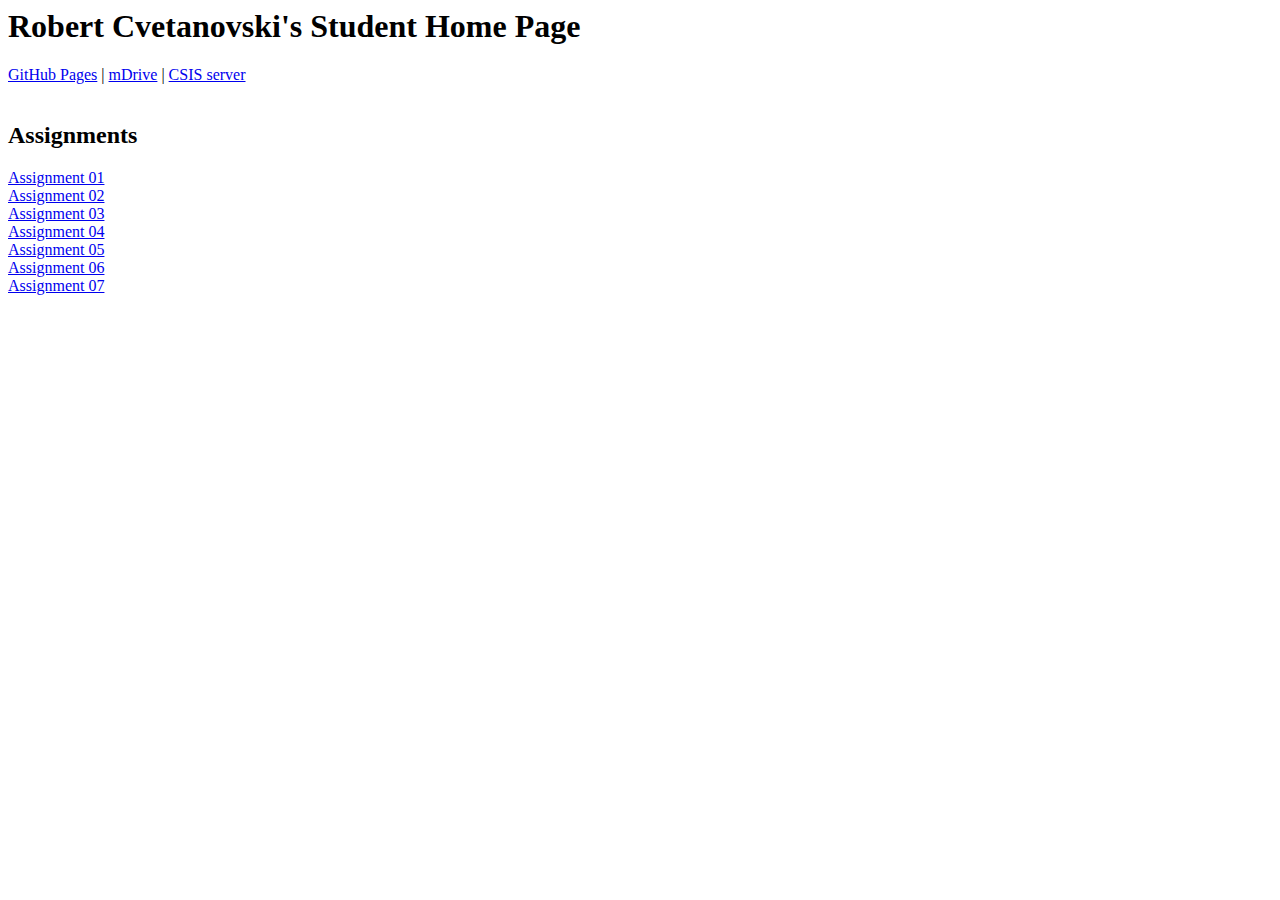
<file: index.html>
<html>
<head>
	<style>
		p {
		font: 100%/1.5 sans-serif;
		max-width: 33em;
		}
	</style>
</head>

<body>
<h1>Robert Cvetanovski's Student Home Page</h1>
<a href="https://czarofamerica.github.io/">GitHub Pages</a> | 
<a href="http://webp.svsu.edu/~rlcvetan/">mDrive</a> | 
<a href="https://csis.svsu.edu/~rlcvetan/">CSIS server</a> 
<br />
<br />
<h2>Assignments</h2>
<a href="../../assignments/assignment01.html">Assignment 01</a><br />
<a href="../../assignments/assignment02.html">Assignment 02</a><br />
<a href="../../assignments/assignment03.html">Assignment 03</a><br />
<a href="../../assignments/assignment04.html">Assignment 04</a><br />
<a href="../../assignments/assignment05.html">Assignment 05</a><br />
<a href="../../assignments/assignment06.html">Assignment 06</a><br />
<a href="../../assignments/assignment07.html">Assignment 07</a><br />
</html>
</file>
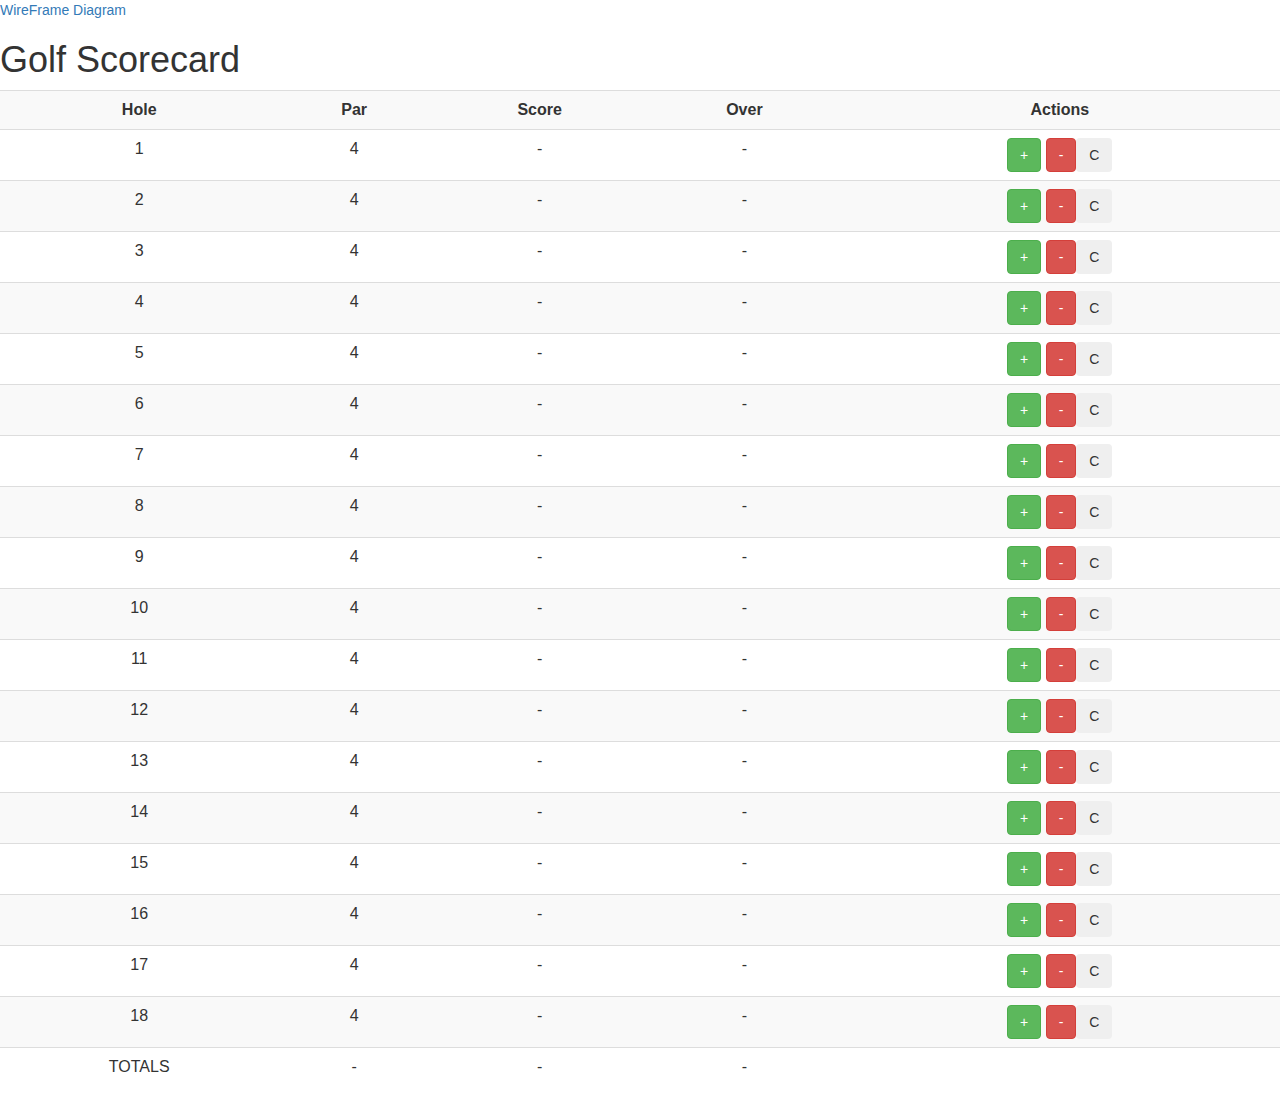
<file: assignments/assignment03.html>
<html>
    <link rel="stylesheet" href="https://maxcdn.bootstrapcdn.com/bootstrap/3.4.1/css/bootstrap.min.css"/>
    <style>
            /* center-align table columns */
            th, td {text-align: center;} z
    </style>
    <a href="assignment03.JPG">WireFrame Diagram</a>
<h1>Golf Scorecard</h1>
<body>
<table class="table table-striped">
  <tr id="0">
    <th>Hole</th>
    <th>Par</th>
    <th>Score</th>
    <th>Over</th>
    <th>Actions</th>
  </tr>
  <tr id="1">
    <td>1</td>
    <td>4</td>
    <td>-</td>
    <td>-</td>
    <td><button class="btn btn-success">+</button> <button class="btn btn-danger">-</button><button class="btn btn-clear">C</button></td>
  </tr>
  <tr id="2">
    <td>2</td>
    <td>4</td>
    <td>-</td>
    <td>-</td>
    <td><button class="btn btn-success">+</button> <button class="btn btn-danger">-</button><button class="btn btn-clear">C</button></td>
  </tr>
  <tr id="3">
    <td>3</td>
    <td>4</td>
    <td>-</td>
    <td>-</td>
    <td><button class="btn btn-success">+</button> <button class="btn btn-danger">-</button><button class="btn btn-clear">C</button></td>
  </tr>
  <tr id="4">
    <td>4</td>
    <td>4</td>
    <td>-</td>
    <td>-</td>
    <td><button class="btn btn-success">+</button> <button class="btn btn-danger">-</button><button class="btn btn-clear">C</button></td>
  </tr>
  <tr id="5">
    <td>5</td>
    <td>4</td>
    <td>-</td>
    <td>-</td>
    <td><button class="btn btn-success">+</button> <button class="btn btn-danger">-</button><button class="btn btn-clear">C</button></td>
  </tr>
  <tr id="6">
    <td>6</td>
    <td>4</td>
    <td>-</td>
    <td>-</td>
    <td><button class="btn btn-success">+</button> <button class="btn btn-danger">-</button><button class="btn btn-clear">C</button></td>
  </tr>
  <tr id="7">
    <td>7</td>
    <td>4</td>
    <td>-</td>
    <td>-</td>
    <td><button class="btn btn-success">+</button> <button class="btn btn-danger">-</button><button class="btn btn-clear">C</button></td>
  </tr>
  <tr id="8">
    <td>8</td>
    <td>4</td>
    <td>-</td>
    <td>-</td>
    <td><button class="btn btn-success">+</button> <button class="btn btn-danger">-</button><button class="btn btn-clear">C</button></td>
  </tr>
  <tr id="9">
    <td>9</td>
    <td>4</td>
    <td>-</td>
    <td>-</td>
    <td><button class="btn btn-success">+</button> <button class="btn btn-danger">-</button><button class="btn btn-clear">C</button></td>
  </tr>
  <tr id="10">
    <td>10</td>
    <td>4</td>
    <td>-</td>
    <td>-</td>
    <td><button class="btn btn-success">+</button> <button class="btn btn-danger">-</button><button class="btn btn-clear">C</button></td>
  </tr>
  <tr id="11">
    <td>11</td>
    <td>4</td>
    <td>-</td>
    <td>-</td>
    <td><button class="btn btn-success">+</button> <button class="btn btn-danger">-</button><button class="btn btn-clear">C</button></td>
  </tr>
  <tr id="12">
    <td>12</td>
    <td>4</td>
    <td>-</td>
    <td>-</td>
    <td><button class="btn btn-success">+</button> <button class="btn btn-danger">-</button><button class="btn btn-clear">C</button></td>
  </tr>
  <tr id="13">
    <td>13</td>
    <td>4</td>
    <td>-</td>
    <td>-</td>
    <td><button class="btn btn-success">+</button> <button class="btn btn-danger">-</button><button class="btn btn-clear">C</button></td>
  </tr>
  <tr id="14">
    <td>14</td>
    <td>4</td>
    <td>-</td>
    <td>-</td>
    <td><button class="btn btn-success">+</button> <button class="btn btn-danger">-</button><button class="btn btn-clear">C</button></td>
  </tr>
  <tr id="15">
    <td>15</td>
    <td>4</td>
    <td>-</td>
    <td>-</td>
    <td><button class="btn btn-success">+</button> <button class="btn btn-danger">-</button><button class="btn btn-clear">C</button></td>
  </tr>
  <tr id="16">
    <td>16</td>
    <td>4</td>
    <td>-</td>
    <td>-</td>
    <td><button class="btn btn-success">+</button> <button class="btn btn-danger">-</button><button class="btn btn-clear">C</button></td>
  </tr>
  <tr id="17">
    <td>17</td>
    <td>4</td>
    <td>-</td>
    <td>-</td>
    <td><button class="btn btn-success">+</button> <button class="btn btn-danger">-</button><button class="btn btn-clear">C</button></td>
  </tr>
  <tr id="18">
    <td>18</td>
    <td>4</td>
    <td>-</td>
    <td>-</td>
    <td><button class="btn btn-success">+</button> <button class="btn btn-danger">-</button><button class="btn btn-clear">C</button></td>
  </tr>
  <tr id="totals">
    <td id="allTotal">TOTALS</td>
    <td id="parTotal">-</td>
    <td id="scoreTotal">-</td>
    <td id="overTotal">-</td>
    <td id="NA"></td>
  </tr>
</table>
    <script src="assignment03.js"></script>
    </body>
</html>
</file>
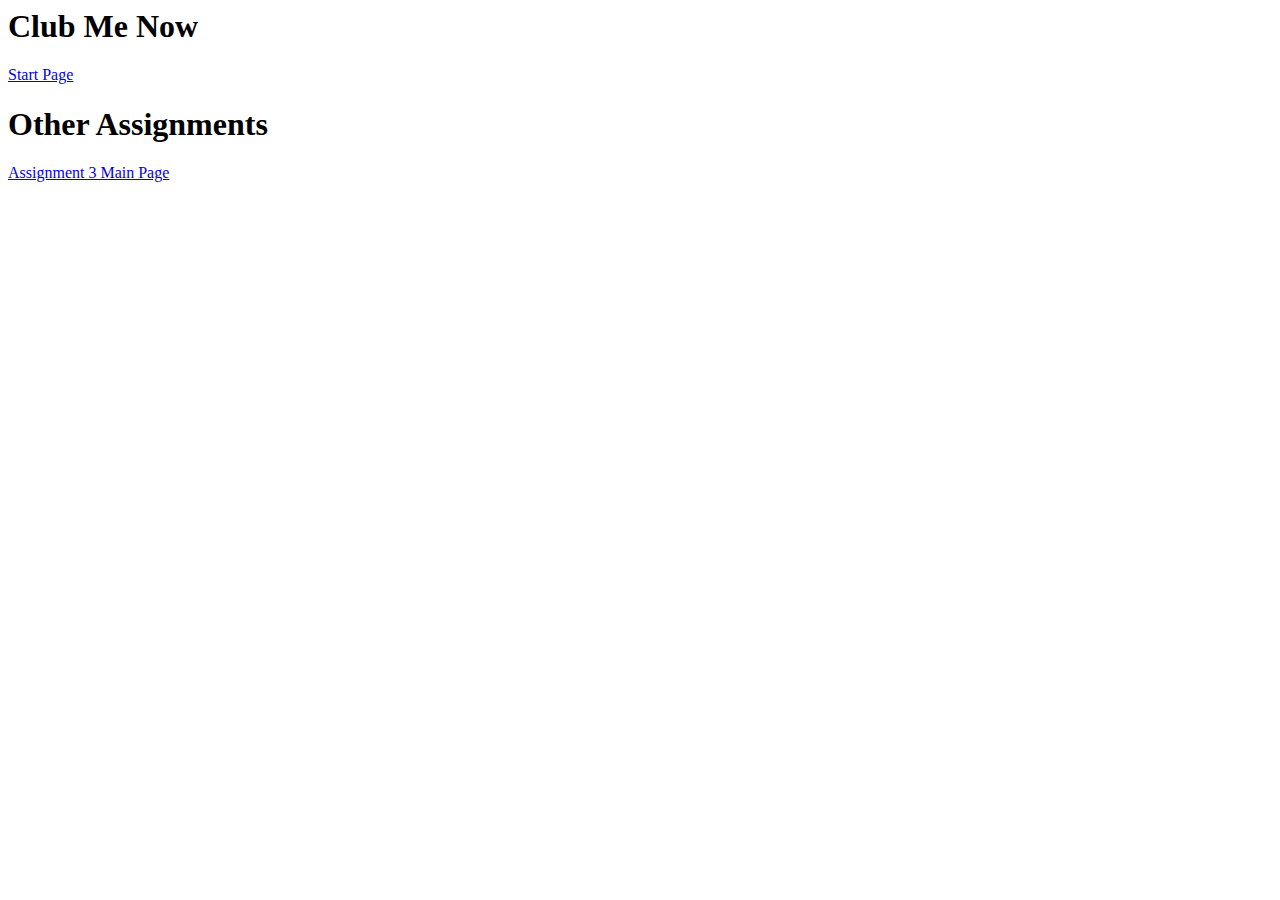
<file: assignments/assignment04.html>
<html>
   <body>

  <h1>Club Me Now</h1>
  
  <p><a href="clubMeNow.html">Start Page</a></p>

  <h1>Other Assignments</h1>
  
  <p><a href="assignment03.html">Assignment 3 Main Page</a></p>
  
</body>
</html>
</file>
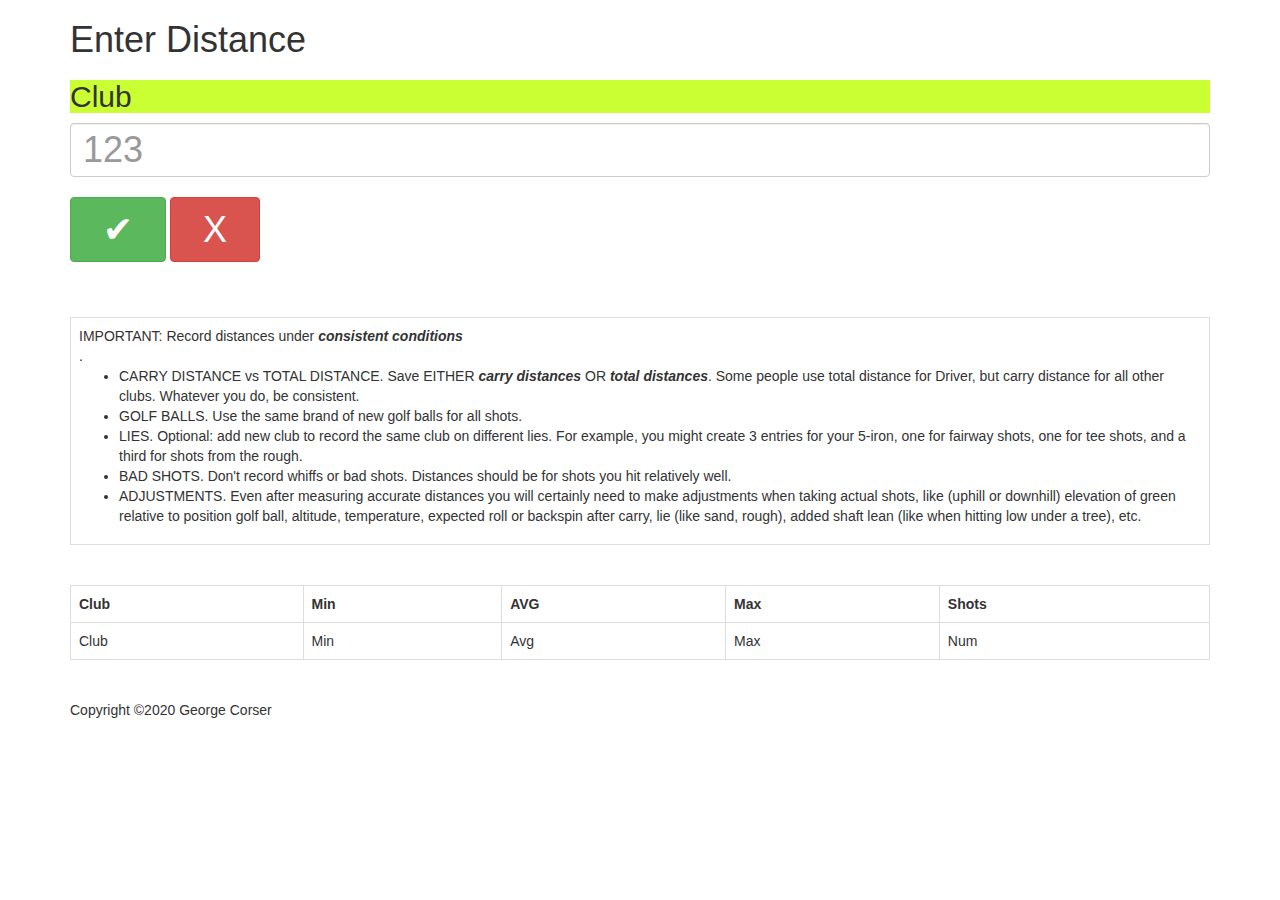
<file: assignments/clubDistanceEntry.html>
<!DOCTYPE html>

<html lang="en">

<head>

	<title>ClubMeNow - Distance Entry</title>
	<link rel="icon" href="clubMeNow300x300.png" type="image/png" />
	<!-- Bootstrap CSS -->
	<link rel='stylesheet' 
	href='https://maxcdn.bootstrapcdn.com/bootstrap/3.4.0/css/bootstrap.min.css' />
	<!-- ClubMeNow custom CSS -->
	<link rel='stylesheet' href='clubMeNow.css' />
	
</head>

<body onload='populateStatsTable(); appendTapEntryButtons();'>

<div class='container'>

	<h1>Enter Distance</h1>
	<form action='clubDistanceList.html'>
		<h2 id='clubValLbl' class='cmn_green_bkgd'>Club</h2>
		<div class='form-group'>
			<input name='clubVal' id='clubVal' type='number' 
			    class='form-control cmn_moreHeight' placeholder='123' 
				maxlength="3" required /><br>
			<button class='btn btn-success cmn_fullHeight' 
			    onclick='updateStats();'>&nbsp;&nbsp;&#x2714;&nbsp;&nbsp;</button> 
			<button class='btn btn-danger cmn_fullHeight'  
			    onclick='cancelClub();'>&nbsp;&nbsp;X&nbsp;&nbsp;</button><br><br>
		</div>
	</form>

	<div id='cmn_tapEntryButtons'>
	</div>
	<br>
	
	<table id='cmn_messageTable' class='table table-bordered'>
		<tr><td>IMPORTANT: Record distances under <b><i>consistent conditions</i></b><br>. 
		<ul>
		<li>CARRY DISTANCE vs TOTAL DISTANCE. Save EITHER <b><i>carry distances</i></b> 
		OR <b><i>total distances</i></b>. Some people use total distance for Driver, 
		but carry distance for all other clubs. Whatever you do, be consistent.</li>
		<li>GOLF BALLS. Use the same brand of new golf balls for all shots.</li>
		<li>LIES. Optional: add new club to record the same club on different lies. 
		For example, you might create 3 entries for your 5-iron, one for fairway shots, 
		one for tee shots, and a third for shots from the rough.</li>
		<li>BAD SHOTS. Don't record whiffs or bad shots. Distances should be for shots 
		you hit relatively well. </li>
		<li>ADJUSTMENTS. Even after measuring accurate distances you will certainly need 
		to make adjustments when taking actual shots, like (uphill or downhill) elevation 
		of green relative to position golf ball, altitude, temperature, expected roll or 
		backspin after carry, lie (like sand, rough), added shaft lean (like when hitting 
		low under a tree), etc. </li>
		</ul>
		</td></tr>
	<table>
	<br>
	<table id='cmn_statsTable' class='table table-bordered'>
		<tr><th>Club</th><th>Min</th><th>AVG</th><th>Max</th><th>Shots</th></tr>
		<tr>
		    <td id='cmn_club' class='cmn_bold'>Club</td><td id='cmn_min'>Min</td>
		    <td id='cmn_avg' class='cmn_bold'>Avg</td><td id='cmn_max'>Max</td>
		    <td id='cmn_num'>Num</td>
		</tr>
	<table>
	<br>
	<footer>Copyright &copy;2020 George Corser</footer>
	
</div>

<!-- ClubMeNow custom JS -->
<script src='clubMeNow.js'></script>
<script>
	// retrieve the row of the user-chosen club
	let clubRow = parseInt(localStorage.getItem('club'));
	// retrieve the "clubs" array
	let clubs = JSON.parse(localStorage.getItem('clubs'));
	// display the full clubName of the user-chosen club
	document.getElementById('clubValLbl').innerHTML 
		= '&nbsp;' + clubs[clubRow][2] + '&nbsp;' ; 
</script>
	
</body>

</html>
</file>
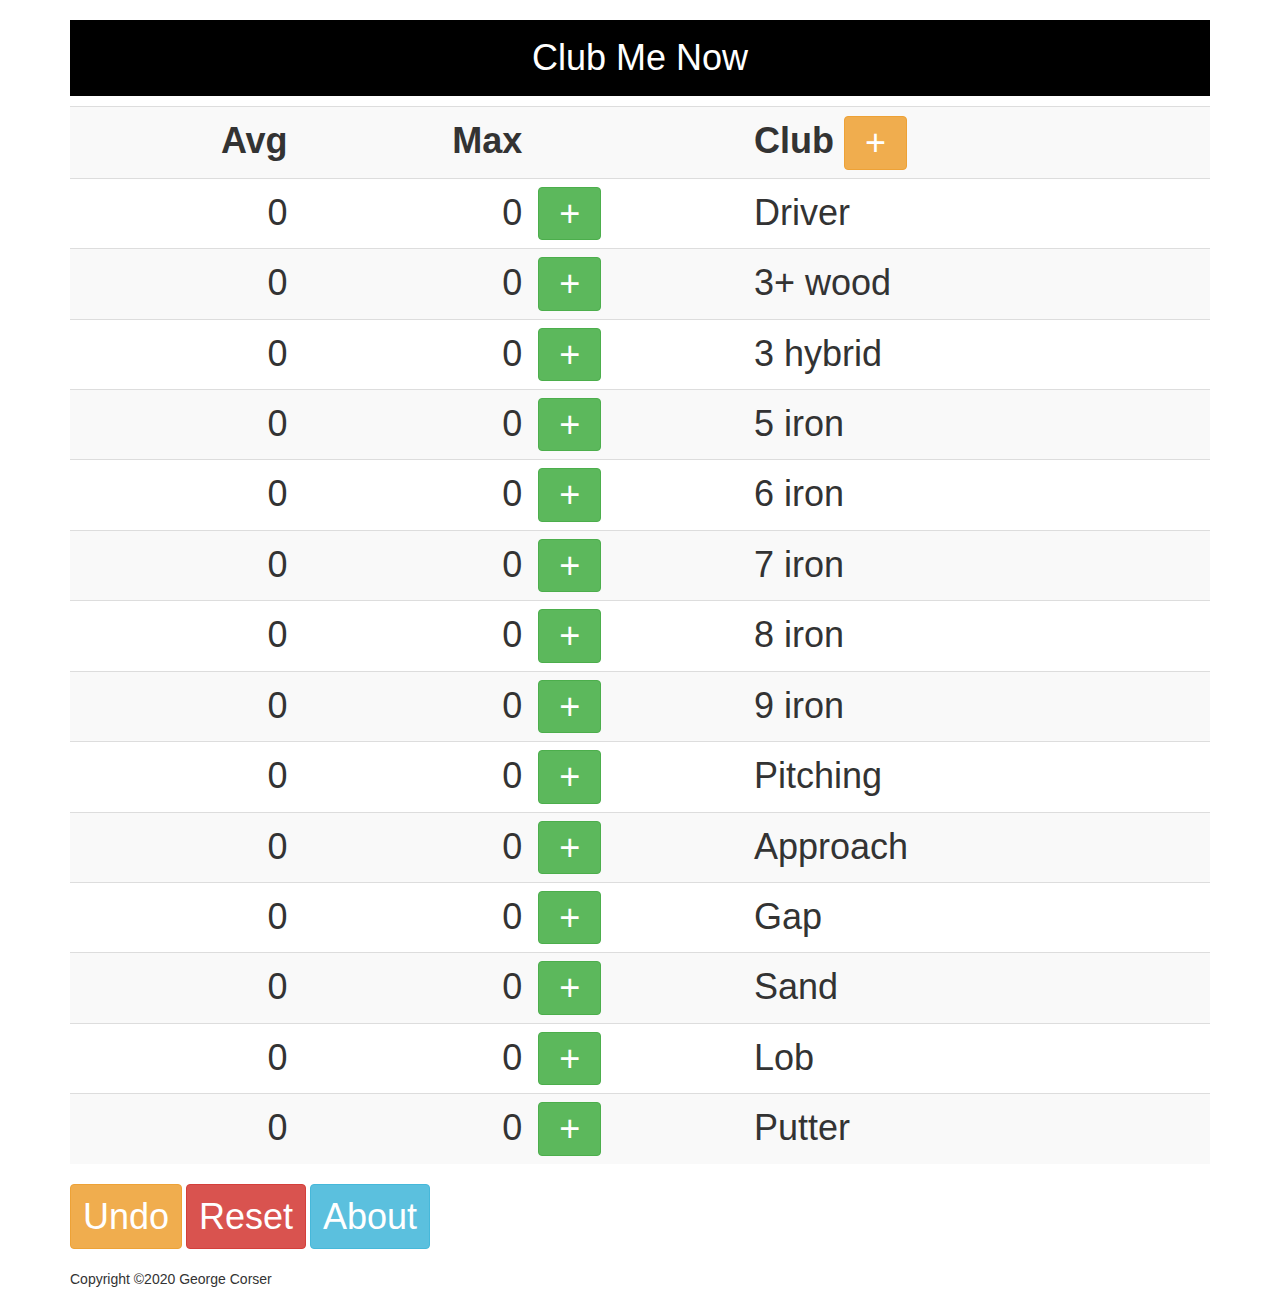
<file: assignments/clubDistanceList.html>
<!DOCTYPE html>

<html lang="en">

<head>

	<title>ClubMeNow - Distance List</title>
	<link rel="icon" href="clubMeNow300x300.png" type="image/png" />
	<!-- Bootstrap CSS -->
	<link rel='stylesheet' 
	href='https://maxcdn.bootstrapcdn.com/bootstrap/3.4.0/css/bootstrap.min.css' />
	<!-- ClubMeNow custom CSS -->
	<link rel='stylesheet' href='clubMeNow.css' />
	
</head>

<body onload='appendTableRows(); // called second'> 

<div class='container'>

	<h1 class="cmn_alignCenter cmn_fullHeight">Club Me Now</h1>
	<table id='clubTable' class='table table-striped'>
	  <tbody>
		<tr>
		  <th class='cmn_hidden'                   >Club</th>
		  <th class='cmn_alignRight cmn_fullHeight'>Avg</th>
		  <th class='cmn_alignRight cmn_hidden'    >Min</th>
		  <th class='cmn_alignRight cmn_fullHeight'>Max</th>
		  <th class='cmn_alignRight cmn_hidden'    >Num</th>
		  <th class='cmn_fullHeight'               ></th>
		  <th class='cmn_fullHeight'               >Club 
			<button class='btn btn-warning cmn_noPadding cmn_fullHeight' 
			  onclick='displayClubEntry(); // called if user clicked'>
			    &nbsp;&nbsp;+&nbsp;&nbsp;</button></th>
		</tr>
	  </tbody>
	</table>
	
	<button class='btn btn-warning cmn_fullHeight' 
	  onclick='undoLastShot();           // called if user clicked'>Undo</button> 
	<button class='btn btn-danger cmn_fullHeight' 
	  onclick='resetAllClubDistances();  // called if user clicked'>Reset</button> 
	<button class='btn btn-info cmn_fullHeight' 
	  onclick='displayAbout();           // called if user clicked'>About</button> 
	<br>
	<br>
	<footer>Copyright &copy;2020 George Corser</footer>
	
</div>

<!-- ClubMeNow custom JS -->
<script src='clubMeNow.js'></script>
<script>let clubs = loadClubDistances(); // called first</script>

</body>

</html>
</file>
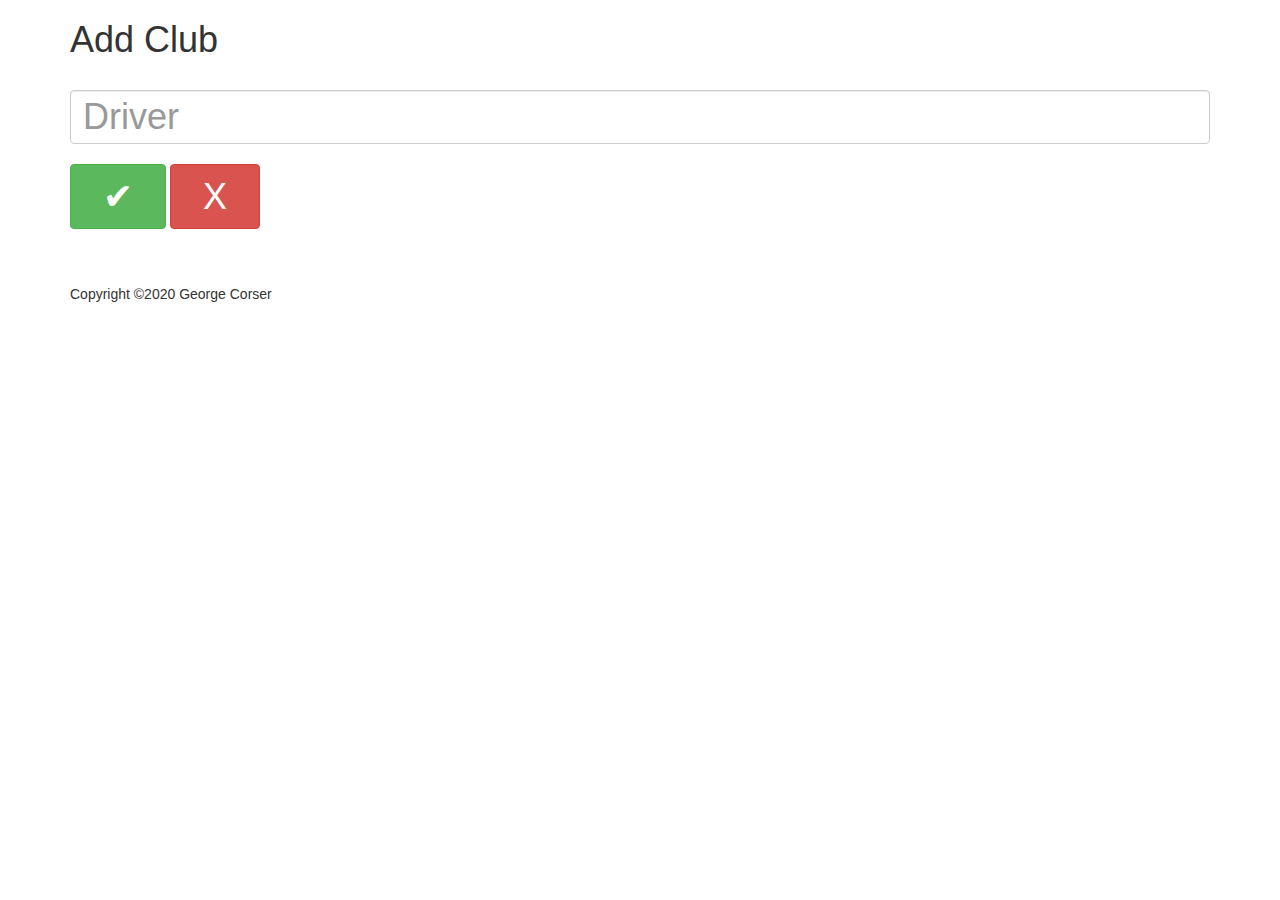
<file: assignments/clubEntry.html>
<!DOCTYPE html>

<html lang="en">

<head>

	<title>ClubMeNow - Club Entry</title>
	<link rel="icon" href="clubMeNow300x300.png" type="image/png" />
	<!-- Bootstrap CSS -->
	<link rel='stylesheet' 
	href='https://maxcdn.bootstrapcdn.com/bootstrap/3.4.0/css/bootstrap.min.css' />
	<!-- ClubMeNow custom CSS -->
	<link rel='stylesheet' href='clubMeNow.css' />
	
</head>

<body>

<div class='container'>

	<h1>Add Club</h1>
	<form action='clubDistanceList.html'>
		<div class='form-group'>
			<label for='clubName'></label>
			<input name='clubName' id='clubName' type='text' 
			    class='form-control cmn_moreHeight' 
				placeholder='Driver' required /><br>
			<button class='btn btn-success cmn_fullHeight' 
			    onclick='addClub();'>&nbsp;&nbsp;&#x2714;&nbsp;&nbsp;</button> 
			<button class='btn btn-danger cmn_fullHeight'  
			    onclick='cancelClub();'>&nbsp;&nbsp;X&nbsp;&nbsp;</button>
			<br>
			<br>
		</div>
	</form>
	
	<br>
	<footer>Copyright &copy;2020 George Corser</footer>
	
</div>

<!-- ClubMeNow custom JS -->
<script src='clubMeNow.js'></script>
<script>
	// retrieve the row of the user-chosen club
	let clubRow = parseInt(localStorage.getItem('club'));
	// retrieve the "clubs" array
	let clubs = JSON.parse(localStorage.getItem('clubs'));
	// display the full clubName of the user-chosen club
	let newClubName ;
	let newClubDistances;
	
	function addClub() {
        // your code here
	}
	
	// navigate to club distance LIST screen
    function cancelClub() {
	    window.location.href = "clubDistanceList.html"; 
    }
</script>

</body>

</html>
</file>
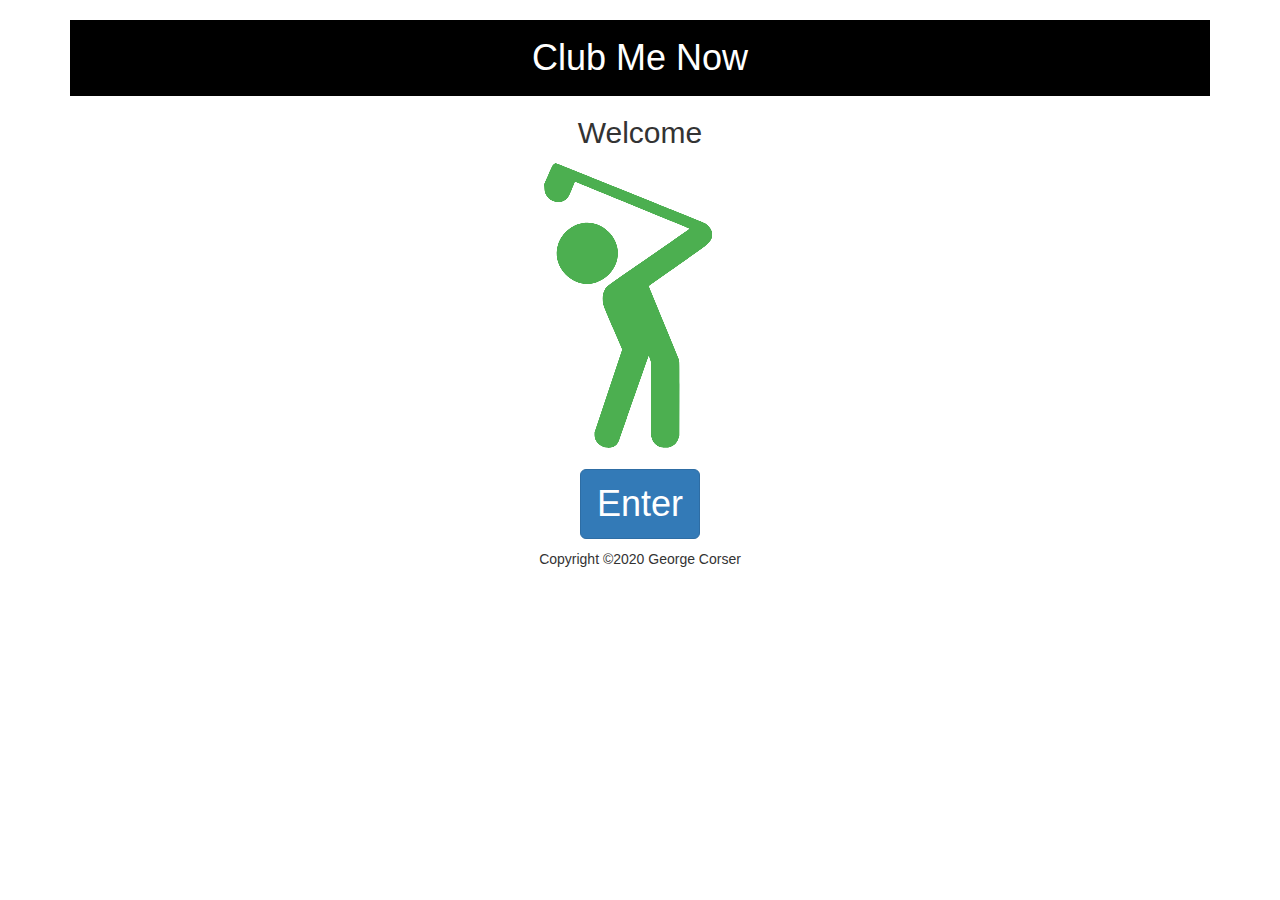
<file: assignments/clubMeNow.html>
<!DOCTYPE html>

<html lang="en">

<head>

	<title>ClubMeNow - Splash</title>
	<link rel="icon" href="clubMeNow300x300.png" type="image/png" />
	<!-- Bootstrap CSS -->
	<link rel='stylesheet' 
	href='https://maxcdn.bootstrapcdn.com/bootstrap/3.4.0/css/bootstrap.min.css' />
	<!-- ClubMeNow custom CSS -->
	<link rel='stylesheet' href='clubMeNow.css' />
	
</head>

<body>

<div class='container'>

	<h1 class="cmn_alignCenter cmn_fullHeight">Club Me Now</h1>
	<h2 style="text-align: center;">Welcome</h2>
    <p style="text-align: center;">
	    <img src="clubMeNow300x300.png" alt="ClubMeNow logo" 
		  onclick="window.location.href = 'clubDistanceList.html';" /></p>
	<p style="text-align: center;">
	    <button class="btn btn-primary btn-lg cmn_fullHeight" 
		    onclick="window.location.href = 'clubDistanceList.html'; ">Enter</button></p>
	<footer style="text-align: center;">
	    Copyright &copy;2020 George Corser</footer>
	
</div>

</body>

</html>
</file>
<file: assignments/clubMeNow.css>
.cmn_alignCenter{ text-align: center; 
                  padding: 2vh;
                  color: white;
				  background-color: black;}
.cmn_alignRight { text-align: right; }
.cmn_hidden     { display:none; }
.cmn_green_bkgd { background-color: #CAFF33; }
.cmn_green      { color: green; }
.cmn_fullHeight { font-size: 4vh; }
.cmn_moreHeight { height: 6vh; font-size: 4vh; }
.cmn_noPadding  { padding: 0px; }
.cmn_tapEntry   { width: 50px; }
</file>
